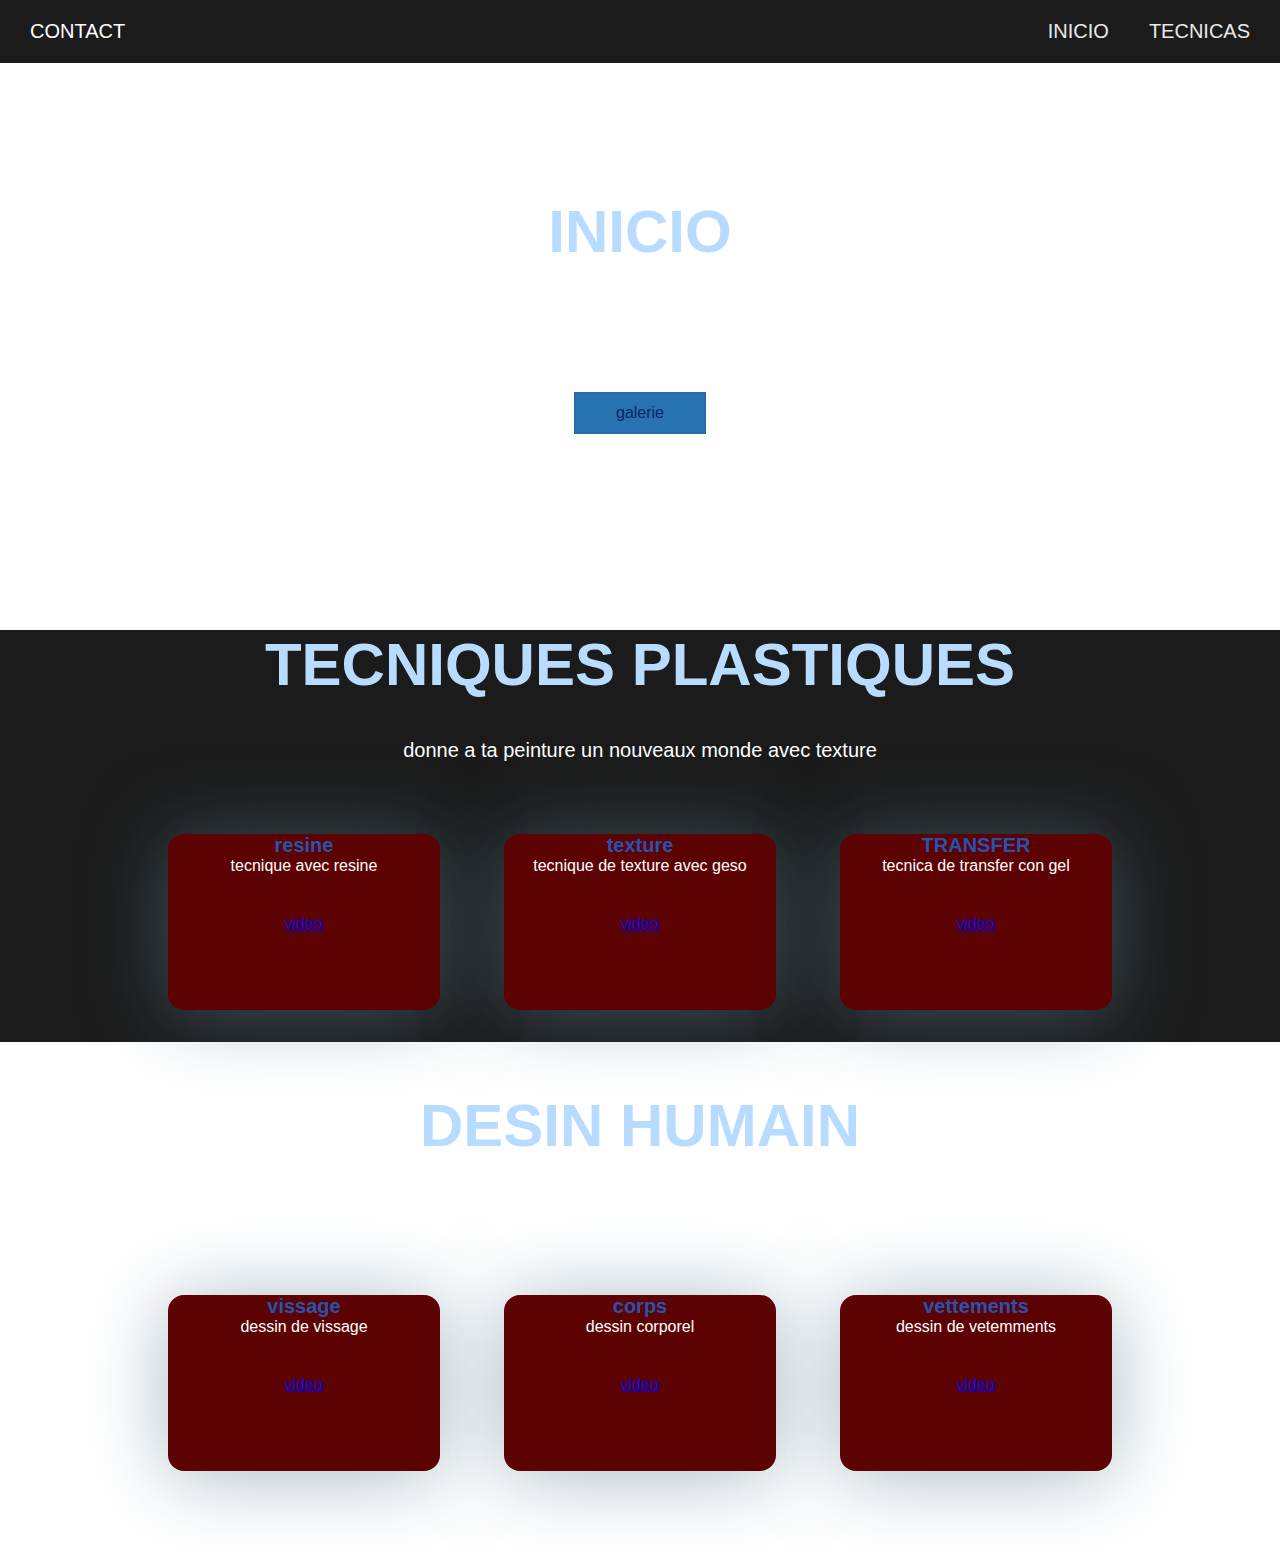
<file: index.html>
<!DOCTYPE html>
<html lang="en">
<head>
    <meta charset="UTF-8">
    <meta http-equiv="X-UA-Compatible" content="IE=edge">
    <meta name="viewport" content="width=device-width, initial-scale=1.0">
    <link rel="stylesheet" href="file:///Users/user/Desktop/index-4.html">
    <link rel="stylesheet" href="style.css">
    <title>artech</title>

</head>
<body>
  <center><h1><U STYLE="text-decoration:underline"></U><font color="blue"></font></h1></center>
    <div class="head">

        <div class="contact">
            <a href="https://www.instagram.com/kellymar_art/">contact</a>
        </div>

        <nav class="navbar">
            <a href="index.html">Inicio</a>
            <a href="index-1.html">tecnicas</a>
            
        </nav>

    </div>

    <header class="content header">
        <h2 class="title">Inicio</h2>
        <p>
            Apprenons l'art d'aimer, de plaire tour à tour, ne cherchons en un mot que l'amour dans l'amour <br>
            
            -Pierre Abélard

        </p>

        <div class="btn-home">
            <a href="index2.html" class="btn">galerie</a>
        </div>
    </header>

    <section class="black-section">

        <h2 class="title">tecniques plastiques</h2>
        <p>donne a ta peinture un nouveaux monde avec texture

        </p>
        
        <div class="box-container1">

            <div class="box">
                <i class="fab fa-angular"></i>
                <h3>resine</h3>
                <p>tecnique avec resine</p>
                <a href="https://www.youtube.com/watch?v=lzmLw3XZu2E"> 
                    video 
                 </a>
            </div>
            <div class="box">
                <i class="fab fa-apple"></i>
                <h3>texture</h3>
                <p>tecnique de texture avec geso</p>
                <a href=" https://www.youtube.com/watch?v=d6TVkJk10E8">
                    video 
                </a>
            </div>
            <div class="box">
                <i class="video"></i>
                <h3>TRANSFER</h3>
                <p>tecnica de transfer con gel</p>
                <a href="https://www.youtube.com/watch?v=qprCcselmnI">
                    video
                </a>
            </div>

        </div>

    </section>

    
    <section2 class="content sau">

        <h2 class="title">desin humain</h2>
        <p>ici les regles principales pour aprendre un peut d'anatomie

        </p>
        
        <div class="box-container1">
  

            <div class="box">
                <i class="fab fa-angular"></i>
                <h3>vissage</h3>
                <p>dessin de vissage</p>
                <a href="https://www.youtube.com/watch?v=Hq0S34DogRo" >
                    video
                </a>
            </div>
            <div class="box">
                <i class="fab fa-apple"></i>
                <h3>corps</h3>
                <p>dessin corporel</p>
                <a href="https://www.youtube.com/watch?v=gOklwm_MEL0">
                    video 
                </a>
            </div>
            <div class="box">
                <i class="video"></i>
                <h3>vettements</h3>
                <p>dessin de vetemments</p>
                <a href="https://www.youtube.com/watch?v=2iUctRUODkA">
                    video
                </a>
            </div>

        </div>

    </section2>



 </body>
</html>
</file>
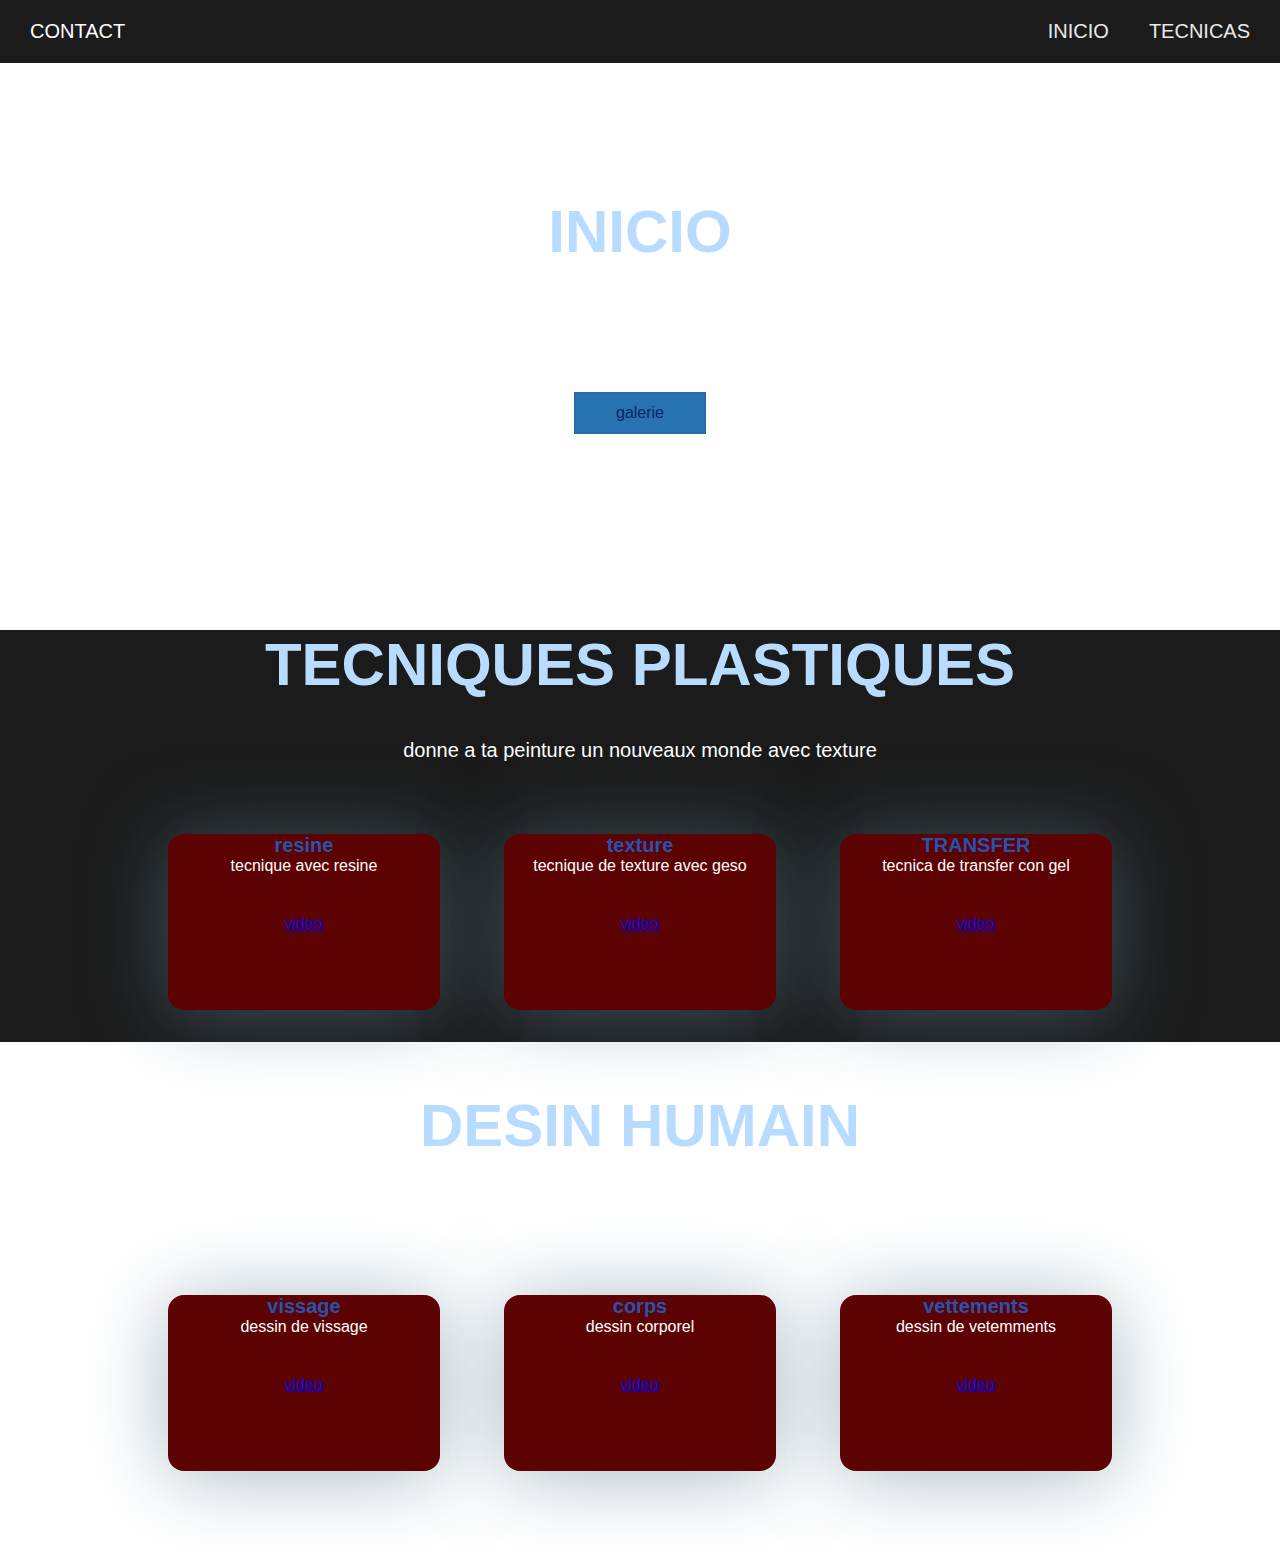
<file: artech.html>
<!DOCTYPE html>
<html lang="en">
<head>
    <meta charset="UTF-8">
    <meta http-equiv="X-UA-Compatible" content="IE=edge">
    <meta name="viewport" content="width=device-width, initial-scale=1.0">
    <link rel="stylesheet" href="file:///Users/user/Desktop/index-4.html">
    <link rel="stylesheet" href="style.css">
    <title>artech</title>

</head>
<body>
  <center><h1><U STYLE="text-decoration:underline"></U><font color="blue"></font></h1></center>
    <div class="head">

        <div class="contact">
            <a href="https://www.instagram.com/kellymar_art/">contact</a>
        </div>

        <nav class="navbar">
            <a href="index.html">Inicio</a>
            <a href="index-1.html">tecnicas</a>
            
        </nav>

    </div>

    <header class="content header">
        <h2 class="title">Inicio</h2>
        <p>
            Apprenons l'art d'aimer, de plaire tour à tour, ne cherchons en un mot que l'amour dans l'amour <br>
            
            -Pierre Abélard

        </p>

        <div class="btn-home">
            <a href="index2.html" class="btn">galerie</a>
        </div>
    </header>

    <section class="black-section">

        <h2 class="title">tecniques plastiques</h2>
        <p>donne a ta peinture un nouveaux monde avec texture

        </p>
        
        <div class="box-container1">

            <div class="box">
                <i class="fab fa-angular"></i>
                <h3>resine</h3>
                <p>tecnique avec resine</p>
                <a href="https://www.youtube.com/watch?v=lzmLw3XZu2E"> 
                    video 
                 </a>
            </div>
            <div class="box">
                <i class="fab fa-apple"></i>
                <h3>texture</h3>
                <p>tecnique de texture avec geso</p>
                <a href=" https://www.youtube.com/watch?v=d6TVkJk10E8">
                    video 
                </a>
            </div>
            <div class="box">
                <i class="video"></i>
                <h3>TRANSFER</h3>
                <p>tecnica de transfer con gel</p>
                <a href="https://www.youtube.com/watch?v=qprCcselmnI">
                    video
                </a>
            </div>

        </div>

    </section>

    
    <section2 class="content sau">

        <h2 class="title">desin humain</h2>
        <p>ici les regles principales pour aprendre un peut d'anatomie

        </p>
        
        <div class="box-container1">
  

            <div class="box">
                <i class="fab fa-angular"></i>
                <h3>vissage</h3>
                <p>dessin de vissage</p>
                <a href="https://www.youtube.com/watch?v=Hq0S34DogRo" >
                    video
                </a>
            </div>
            <div class="box">
                <i class="fab fa-apple"></i>
                <h3>corps</h3>
                <p>dessin corporel</p>
                <a href="https://www.youtube.com/watch?v=gOklwm_MEL0">
                    video 
                </a>
            </div>
            <div class="box">
                <i class="video"></i>
                <h3>vettements</h3>
                <p>dessin de vetemments</p>
                <a href="https://www.youtube.com/watch?v=2iUctRUODkA">
                    video
                </a>
            </div>

        </div>

    </section2>



 </body>
</html>
</file>
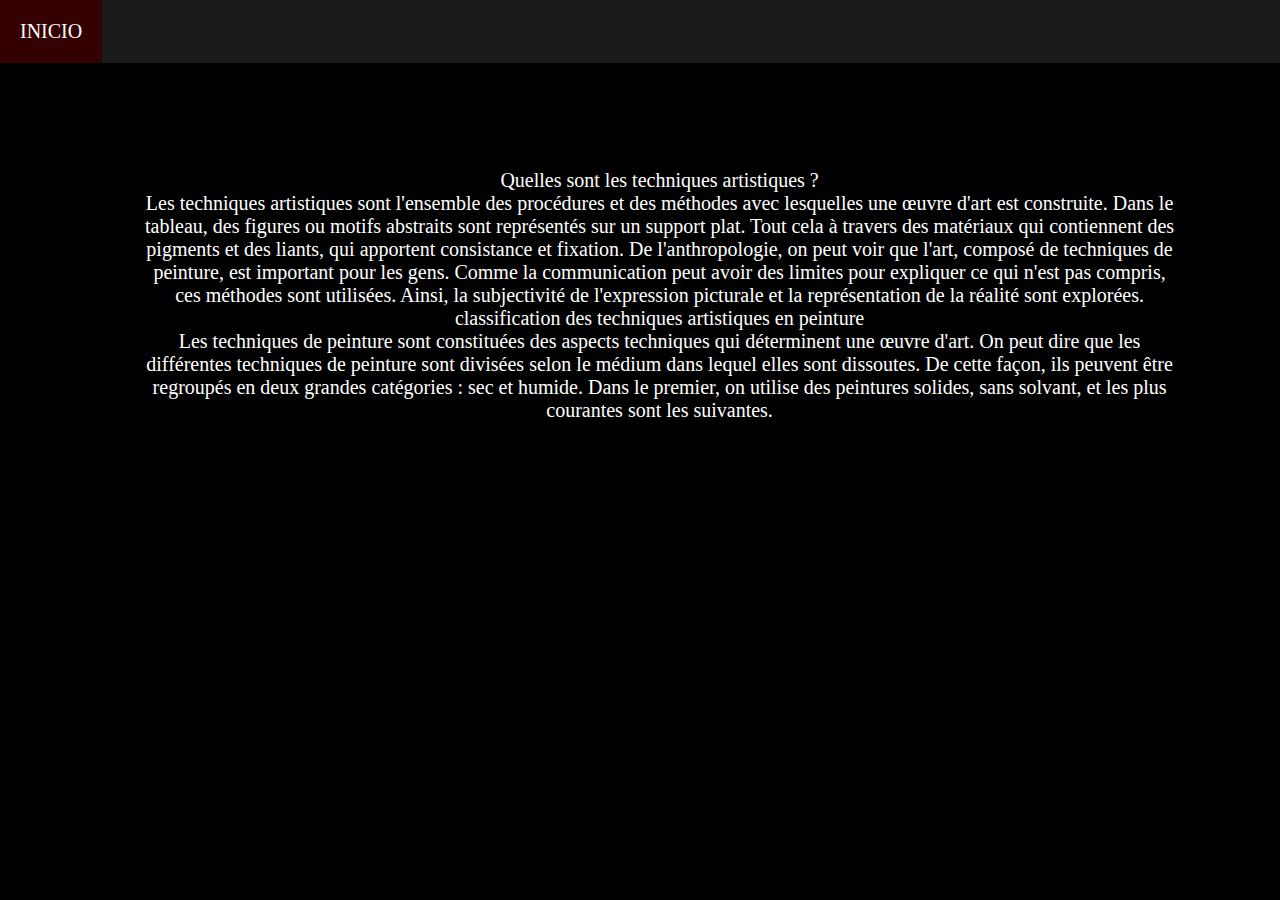
<file: index-1.html>
<!DOCTYPE html>
<html lang="en">
<head>
    <meta charset="UTF-8">
    <meta http-equiv="X-UA-Compatible" content="IE=edge">
    <meta name="viewport" content="width=device-width, initial-scale=1.0">
    <link rel="stylesheet" href="style1.css">
    <title>Pagina web basica</title>

</div>
<center><h1><U STYLE="text-decoration:underline"></U><font color="blue"></font></h1></center>
<div class="head">

    <nav class="navbar">
        <a href="artech.html">Inicio</a>
        
    </nav>

</div>

<header class="content header">
    <h2 class="title">Inicio</h2>
    <p>
        Quelles sont les techniques artistiques ? <br>
         Les techniques artistiques sont l'ensemble des procédures et des méthodes avec lesquelles une œuvre d'art est construite. Dans le tableau, des figures ou motifs abstraits sont représentés sur un support plat. Tout cela à travers des matériaux qui contiennent des pigments et des liants, qui apportent consistance et fixation.
         De l'anthropologie, on peut voir que l'art, composé de techniques de peinture, est important pour les gens. Comme la communication peut avoir des limites pour expliquer ce qui n'est pas compris, ces méthodes sont utilisées. Ainsi, la subjectivité de l'expression picturale et la représentation de la réalité sont explorées.<br>
         
         classification des techniques artistiques en peinture<br>
         Les techniques de peinture sont constituées des aspects techniques qui déterminent une œuvre d'art. On peut dire que les différentes techniques de peinture sont divisées selon le médium dans lequel elles sont dissoutes. De cette façon, ils peuvent être regroupés en deux grandes catégories : sec et humide.
         Dans le premier, on utilise des peintures solides, sans solvant, et les plus courantes sont les suivantes.
    </p>
</header>

</html>
</file>
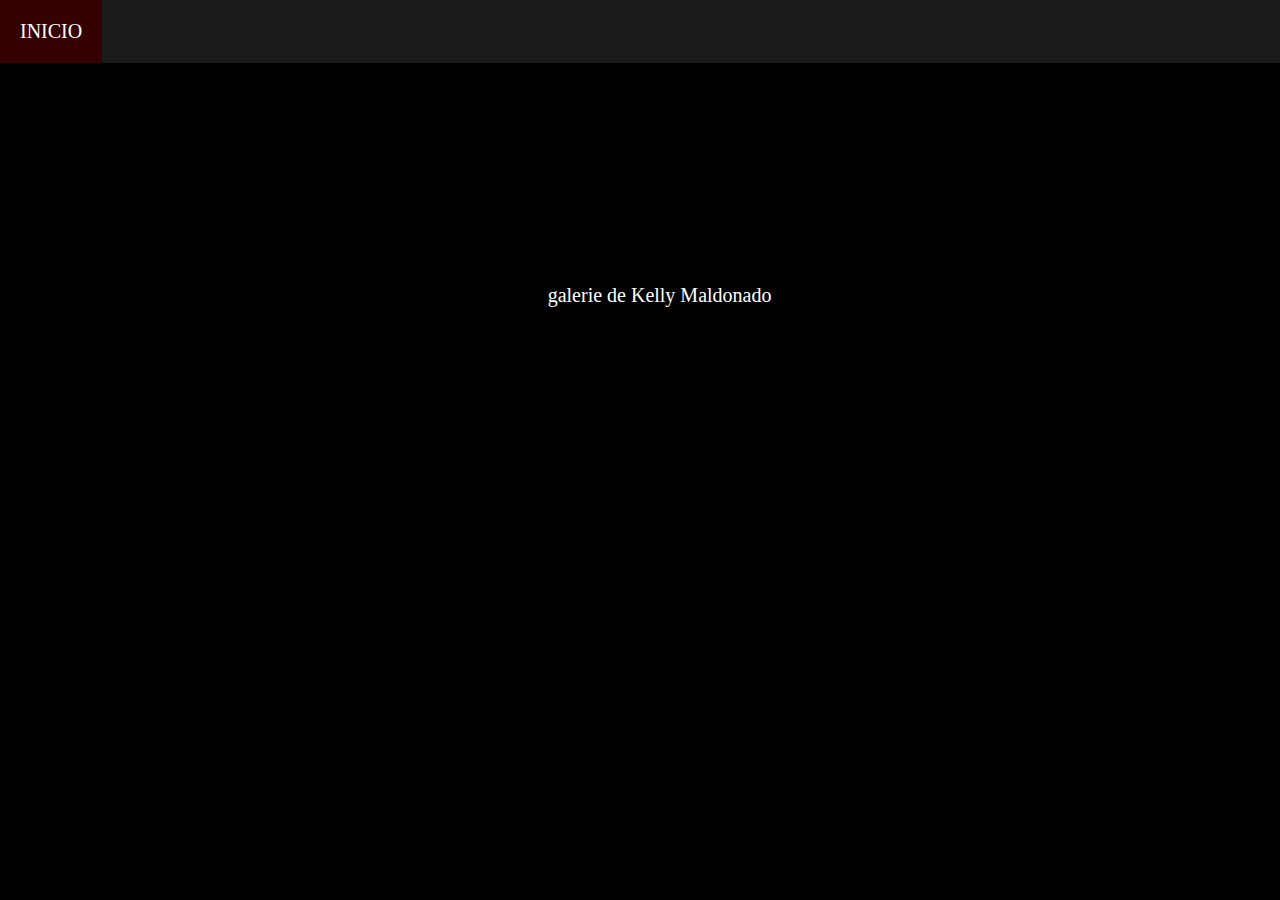
<file: index2.html>
<!DOCTYPE html>
<html lang="en">
<head>
    <meta charset="UTF-8">
    <meta http-equiv="X-UA-Compatible" content="IE=edge">
    <meta name="viewport" content="width=device-width, initial-scale=1.0">
    <link rel="stylesheet" href="style2.css">
    <title>Pagina web basica</title>

</div>
<center><h1><U STYLE="text-decoration:underline"></U><font color="blue"></font></h1></center>
<div class="head">

    <nav class="navbar">
        <a href="artech.html">Inicio</a>
        
    </nav>

</div>

<header class="content header">
    <h2 class="title">Inicio</h2>
    <p>
        galerie de Kelly Maldonado
    </p>
</header>


</html>
</file>
<file: style.css>
*{
    margin: 0;
    padding: 0;
    border: 0;
    font-size: 100%;
    vertical-align: baseline;
}

body {
    text-align: center;
    font-family: sans-serif;
    background: url(https://upload.wikimedia.org/wikipedia/commons/b/b6/Sebastiano_Ricci_002.jpg);
    background-attachment:fixed; 
    background-size:cover;
}

.head {
    display: flex;
    align-items: center;
    justify-content: space-between;
    height: 63px;
    background: #1b1b1b;
    position: fixed;
    width: 100%;
    z-index: 100;
}

.navbar {
    display: flex;
    margin-right: 10px;
}

.contact {
    margin-left: 30px;
}

.contact a {
    text-decoration: none;
    color: #fff;
    text-transform: uppercase;
    font-size: 20px;
}

.navbar a {
    display: block;
    padding: 20px 20px;
    color: #e9e9e9;
    text-decoration: none;
    text-transform: uppercase;
    font-size: 20px;
}

.navbar a:hover {
    background: #181818;
}

.header {
    display: flex;
    justify-content: center;
    align-items: center;

}

.header {
    height: 70vh !important;
    background: none;
    background-attachment:fixed; 
    background-size:cover;
}

.title {
    margin-bottom: 40px;
    font-size: 60px;
    font-weight: 600;
    text-transform: uppercase;
    color: #b8dcff;
}

p {
    margin-bottom: 40px;
    font-size: 20px;
    color: #ffffff;
    padding: 0 100px;
}

.btn {
    display: inline-block;
    margin-top: 15px;
    padding: 10px 40px;
    border: 2px solid #276cb0;
    color: #0a2565;
    text-decoration: none;
    background: #2772b0;
}

.btn:hover {
    background: none;
    
}

.btn-home {
    display: flex;
}

.btn-home a {
    margin: 0 10px;
}

.black-section {
    background: #1b1b1b;
}
.content {
    height: 50vh;
    display: flex;
    flex-direction: column;
    justify-content: center;
    align-items: center;
}

.sau {

    padding: 100px;
    background: #191919 no-repeat;
    background-attachment: fixed;
    display:block;
    block-size: 70px;
    padding: 60px 60px;
 }

 .box-container1 {
    display: flex;
    justify-content: center;
    flex-wrap: wrap;
    text-align: center;

 }

 .box-container1 .box {
    height: 11rem;
    width: 17rem;
    background: #5c0202;
    text-align: center;
    border-radius: 1rem;
    box-shadow: 0 .3rem 5rem rgba(93, 126, 150, 0.53);
    margin: 2rem;   
 }

 .box-container1 .box i {
    height: 3rem;
    width: 3rem;
    line-height: 3rem;
    text-align: center;
    border-radius: 50%;
    color: #ffffff;
    background: #0e2b84;
    font-size: 2rem;
    margin: 1rem 0;

 }

 .box-container1 .box h3 {
    font-size: 20px;
    color: #2752b0;

 }

 .box-container1 .box p {
    padding: 0 15px;
    font-size: 16px;
 }

 .content {
    height: 50vh;
    display: flex;
    flex-direction: column;
    justify-content: center;
    align-items: center;
}

.sau {
    padding: 30px;
    background: none;
}


.box-container {
    display: flex;
    justify-content: center;
    flex-wrap: wrap;
    text-align: center;
    

 }

.box-container .box {
    height: 11rem;
    width: 17rem;
    background: #122665;
    text-align: center;
    border-radius: 1rem;
    box-shadow: 0 .3rem 5rem #5c0202(93, 126, 150, 0.53);
    margin: 2rem;   
 }

.box-container .box i {
    height: 3rem;
    width: 3rem;
    line-height: 3rem;
    text-align: center;
    border-radius: 50%;
    color: #ffffff;
    background: #5c0202;
    font-size: 2rem;
    margin: 1rem 0;

 }

.box-container .box h3 {
    font-size: 20px;
    color: #2752b0;

 }

.box-container .box p {
    padding: 0 15px;
    font-size: 16px;
 }

.about {
    background: #6db4e7;
 }
</file>
<file: style1.css>
*{
    margin: 0;
    padding: 0;
    border: 0;
    font-size: 100%;
    vertical-align: baseline;
}

body {
    text-align: center;
    font-family: 'Times New Roman', Times, serif;
    background: black;
    background-attachment:fixed; 
    background-size:cover;
}

.head {
    display: flex;
    align-items: center;
    justify-content: space-between;
    height: 63px;
    background: #1b1b1b;
    position: fixed;
    width: 100%;
    z-index: 100;
}

.navbar {
    display: flex;
    margin-right: 10px;
}

.logo {
    margin-left: 30px;
    
}


.navbar a {
    display: block;
    padding: 20px 20px;
    color: #ffffff;
    text-decoration: none;
    text-transform: uppercase;
    font-size: 20px;
}

.navbar a:hover {
    background: #350000;
}

.header {
    display: flex;
    justify-content: center;
    align-items: center;

}

.header {
    height: 70vh !important;
    background: none;
    background-attachment:fixed; 
    background-size:cover;
}


p {
    margin-bottom: 40px;
    font-size: 20px;
    color: #ffffff;
    padding: 0 100px;
}
</file>
<file: style2.css>
*{
    margin: 0;
    padding: 0;
    border: 0;
    font-size: 100%;
    vertical-align: baseline;
}

body {
    text-align: center;
    font-family: 'Times New Roman', Times, serif;
    background: black;
    background-attachment:fixed; 
    background-size:cover;
}

.head {
    display: flex;
    align-items: center;
    justify-content: space-between;
    height: 63px;
    background: #1b1b1b;
    position: fixed;
    width: 100%;
    z-index: 100;
}

.navbar {
    display: flex;
    margin-right: 10px;
}

.logo {
    margin-left: 30px;
    
}


.navbar a {
    display: block;
    padding: 20px 20px;
    color: #ffffff;
    text-decoration: none;
    text-transform: uppercase;
    font-size: 20px;
}

.navbar a:hover {
    background: #350000;
}

.header {
    display: flex;
    justify-content: center;
    align-items: center;

}

.header {
    height: 70vh !important;
    background: none;
    background-attachment:fixed; 
    background-size:cover;
}


p {
    margin-bottom: 40px;
    font-size: 20px;
    color: #ffffff;
    padding: 0 100px;
}
</file>
